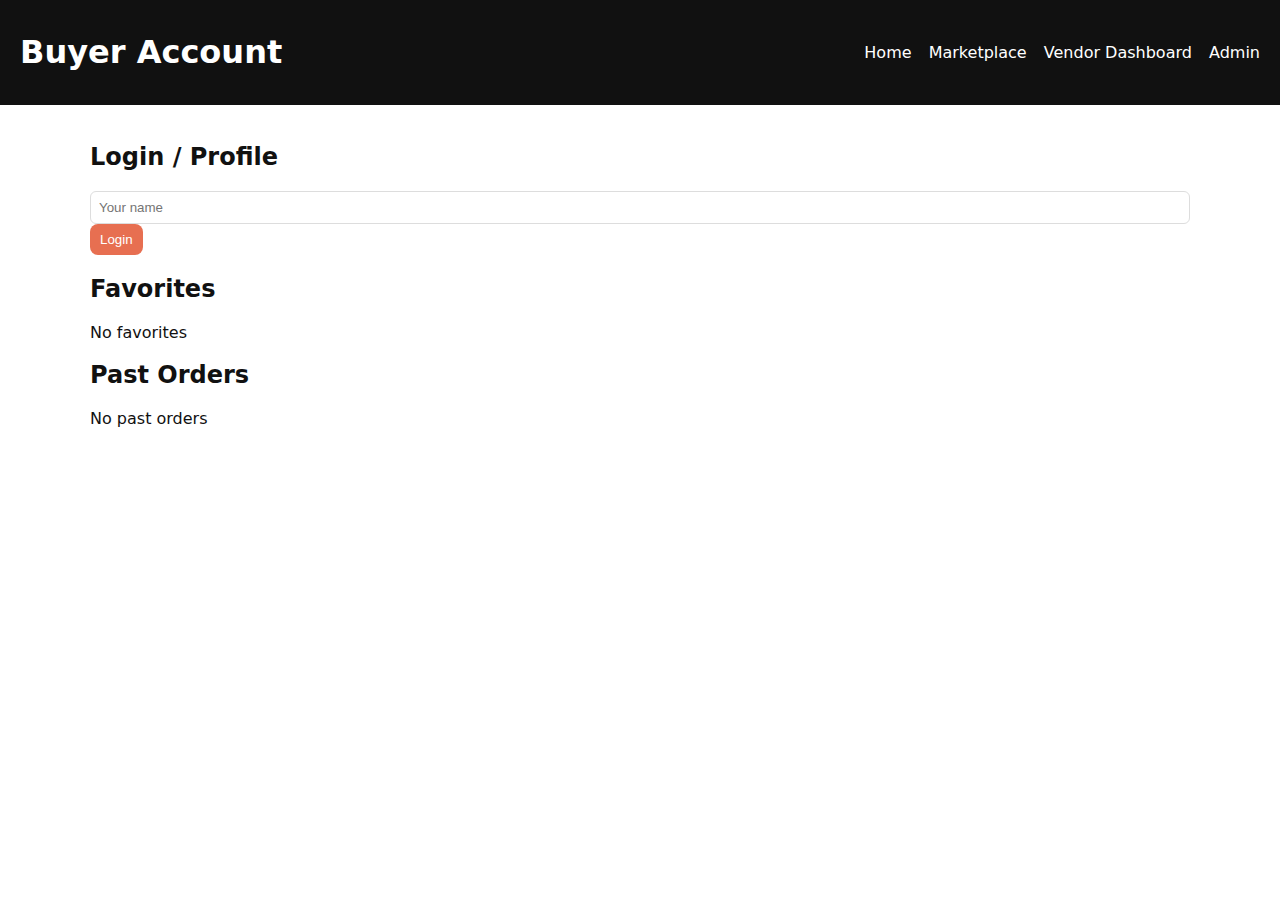
<file: buyer.html>
<!doctype html>
<html lang="en">
<head>
  <meta charset="utf-8" />
  <title>Dalwa's Kitchen — Buyer Account</title>
  <meta name="viewport" content="width=device-width,initial-scale=1" />
  <link rel="stylesheet" href="styles.css">
</head>
<body>
  <header class="topbar">
    <h1>Buyer Account</h1>
    <nav>
      <a href="index.html">Home</a>
      <a href="shop.html">Marketplace</a>
      <a href="vendor.html">Vendor Dashboard</a>
      <a href="admin.html">Admin</a>
    </nav>
  </header>

  <main class="container">
    <section>
      <h2>Login / Profile</h2>
      <input id="buyer-name" placeholder="Your name" />
      <button onclick="loginBuyer()">Login</button>
      <div id="buyer-msg"></div>
    </section>

    <section>
      <h2>Favorites</h2>
      <div id="favorites"></div>
    </section>

    <section>
      <h2>Past Orders</h2>
      <div id="past-orders"></div>
    </section>
  </main>

<script src="app.js"></script>
<script>
  renderBuyer();
</script>
</body>
</html>
</file>
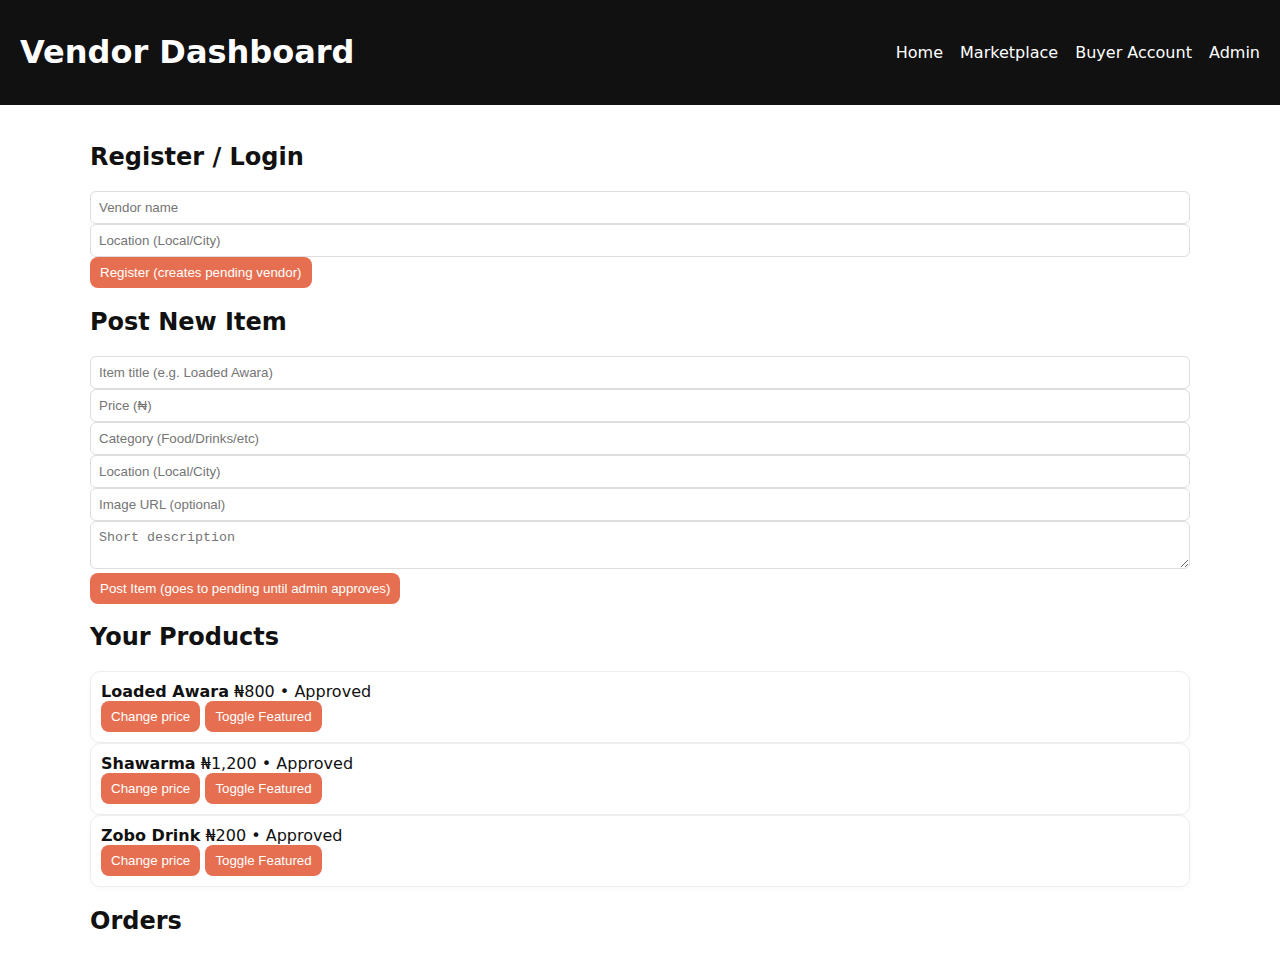
<file: vendor.html>
<!doctype html>
<html lang="en">
<head>
  <meta charset="utf-8" />
  <title>Dalwa's Kitchen — Vendor Dashboard</title>
  <meta name="viewport" content="width=device-width,initial-scale=1" />
  <link rel="stylesheet" href="styles.css">
</head>
<body>
  <header class="topbar">
    <h1>Vendor Dashboard</h1>
    <nav>
      <a href="index.html">Home</a>
      <a href="shop.html">Marketplace</a>
      <a href="buyer.html">Buyer Account</a>
      <a href="admin.html">Admin</a>
    </nav>
  </header>

  <main class="container">
    <section>
      <h2>Register / Login</h2>
      <input id="vendor-name" placeholder="Vendor name" />
      <input id="vendor-location" placeholder="Location (Local/City)" />
      <button onclick="registerVendor()">Register (creates pending vendor)</button>
      <div id="vendor-register-msg"></div>
    </section>

    <section>
      <h2>Post New Item</h2>
      <input id="item-title" placeholder="Item title (e.g. Loaded Awara)" />
      <input id="item-price" placeholder="Price (₦)" type="number" />
      <input id="item-category" placeholder="Category (Food/Drinks/etc)" />
      <input id="item-location" placeholder="Location (Local/City)" />
      <input id="item-image" placeholder="Image URL (optional)" />
      <textarea id="item-desc" placeholder="Short description"></textarea>
      <button onclick="postItem()">Post Item (goes to pending until admin approves)</button>
      <div id="post-msg"></div>
    </section>

    <section>
      <h2>Your Products</h2>
      <div id="vendor-products"></div>
    </section>

    <section>
      <h2>Orders</h2>
      <div id="vendor-orders"></div>
    </section>
  </main>

<script src="app.js"></script>
<script>
  renderVendor();
</script>
</body>
</html>
</file>
<file: styles.css>
:root{--accent:#e76f51;--bg:#fff;--muted:#666}
body{font-family:Inter,system-ui,Arial;background:var(--bg);color:#111;margin:0}
.topbar{display:flex;justify-content:space-between;align-items:center;padding:12px 20px;background:#111;color:#fff}
.topbar nav a{color:#fff;margin-left:12px;text-decoration:none}
.container{padding:18px;max-width:1100px;margin:0 auto}
.categories{display:flex;gap:8px;flex-wrap:wrap}
.cat{padding:8px 12px;border-radius:8px;border:1px solid #ddd;background:#f7f7f7;cursor:pointer}
.items-grid{display:grid;grid-template-columns:repeat(auto-fit,minmax(220px,1fr));gap:12px;margin-top:12px}
.card{border:1px solid #eee;padding:10px;border-radius:10px;background:#fff;box-shadow:0 2px 6px rgba(0,0,0,0.03)}
.card img{width:100%;height:140px;object-fit:cover;border-radius:8px}
.card h3{margin:6px 0}
.filters{display:flex;gap:8px;align-items:center;margin:10px 0}
.cart{position:fixed;right:18px;top:90px;width:260px;padding:12px;border-radius:10px;background:#fff;border:1px solid #eee;box-shadow:0 8px 20px rgba(2,2,2,0.08)}
.cart-total{font-weight:700;margin-top:8px}
input,textarea,select{padding:8px;border-radius:6px;border:1px solid #ddd;width:100%;box-sizing:border-box}
button{background:var(--accent);color:#fff;border:none;padding:8px 10px;border-radius:8px;cursor:pointer}
footer{padding:12px;text-align:center;color:var(--muted);margin-top:30px}
aside#cart{max-height:70vh;overflow:auto}
</file>
